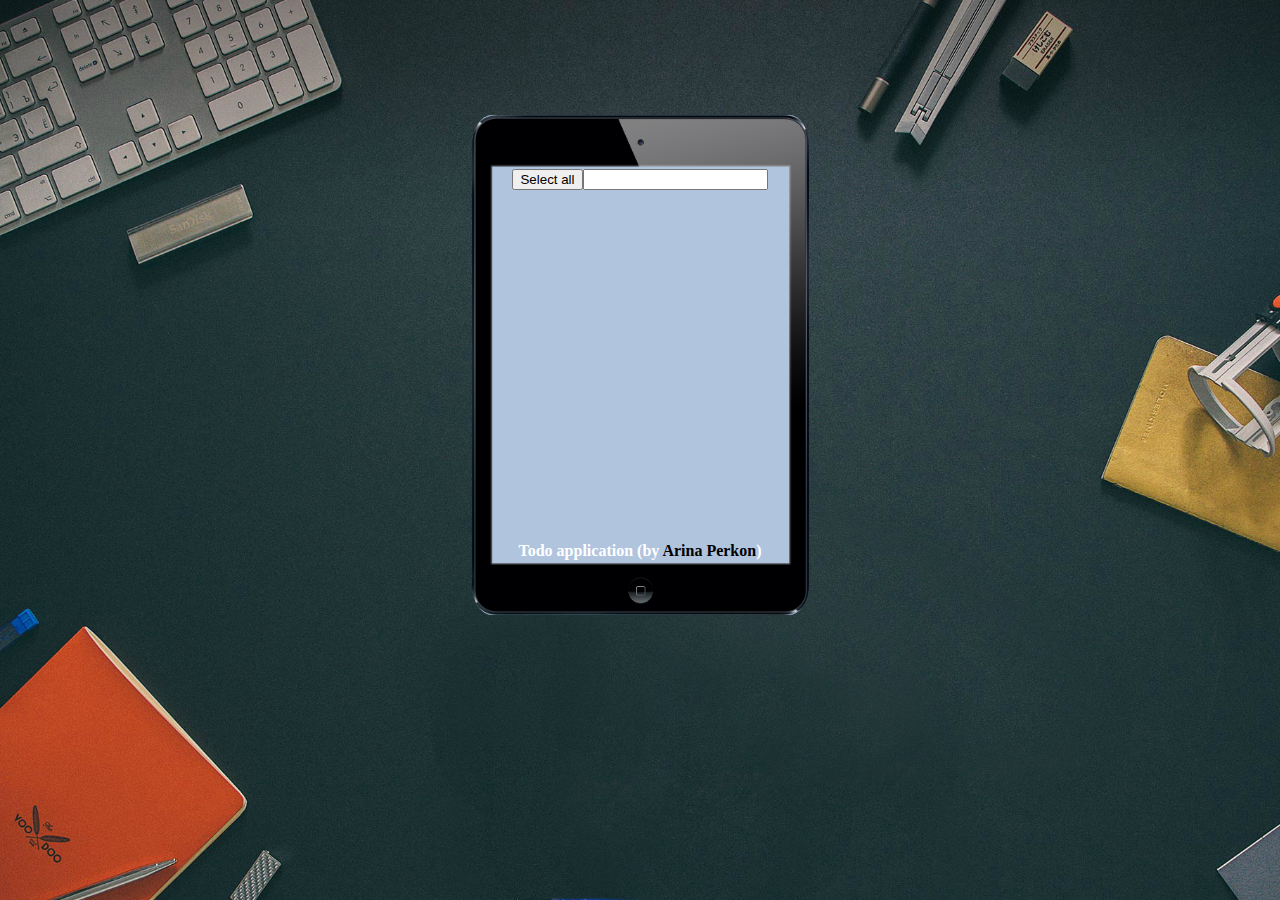
<file: todo-application/index.html>
<!DOCTYPE html>
<html lang="en">
<head>
	<meta charset="UTF-8">
	<title>ToDo Application</title>
	<!-- <link rel="stylesheet" href="https://stackpath.bootstrapcdn.com/bootstrap/4.2.1/css/bootstrap.min.css" integrity="sha384-GJzZqFGwb1QTTN6wy59ffF1BuGJpLSa9DkKMp0DgiMDm4iYMj70gZWKYbI706tWS" crossorigin="anonymous"> -->
	<link rel="stylesheet" href="style.css">
</head>
<body>
	<div class="container">
		<main class="card">
			<!-- <img class="tablet" src="source/img/tablet.png" alt=""> -->
			<!-- <div class="card-header">
				<h4 class="card-title">Todo application (by <a href="https://vk.com/id104644071" target="_blank">Arina Perkon</a>)</h4>
			</div> -->
			<div class="tablet-container">
				<div class="card-body">
					<div class="action-panel">
						<div class="input-group" id='actionPanel1'>
							<div class="input-group-prepend">
								<span id="selectAllAction">
									<button id="selectAllButton" class="btn btn-outline-primary" type="button">Select all</button>
								</span>
							</div>
							<input type="text" class="form-control" id='input'>
						</div>
						<div id='actionPanel2'>
							<div class="btn-group btn-block">
								<button type='button' class='btn btn-success' id="doneAction">Done</button>
								<button type='button' class='btn btn-info' id="restoreAction">Restore</button>
								<button type='button' class='btn btn-danger' id="removeAction">Remove</button>
							</div>
						</div>
					</div>
					<div class="list-panel">
						<ul class="list-group list-group-flush" id='list'>
							<!-- <li class="list-group-item">
								<div class="form-group form-check">
									<input type="checkbox" class="form-check-input" id="exampleCheck1">
									<label class="form-check-label" for="exampleCheck1">Check me out</label>
									<button class="btn btn-outline-primary">Done</button>
									<button class="btn btn-outline-danger">Remove</button>
								</div> 
							</li> -->
						</ul>
					</div>					
				</div>				
				<div class="card-footer">
					<h4 class="card-title">Todo application (by <a href="https://vk.com/id104644071" target="_blank">Arina Perkon</a>)</h4>
				</div>
			</div>			
		</main>
	</div>

	<!-- <script src="https://code.jquery.com/jquery-3.3.1.slim.min.js" integrity="sha384-q8i/X+965DzO0rT7abK41JStQIAqVgRVzpbzo5smXKp4YfRvH+8abtTE1Pi6jizo" crossorigin="anonymous"></script>
	<script src="https://cdnjs.cloudflare.com/ajax/libs/popper.js/1.14.6/umd/popper.min.js" integrity="sha384-wHAiFfRlMFy6i5SRaxvfOCifBUQy1xHdJ/yoi7FRNXMRBu5WHdZYu1hA6ZOblgut" crossorigin="anonymous"></script>
	<script src="https://stackpath.bootstrapcdn.com/bootstrap/4.2.1/js/bootstrap.min.js" integrity="sha384-B0UglyR+jN6CkvvICOB2joaf5I4l3gm9GU6Hc1og6Ls7i6U/mkkaduKaBhlAXv9k" crossorigin="anonymous"></script> -->

	<script src="script.js"></script>
</body>
</file>
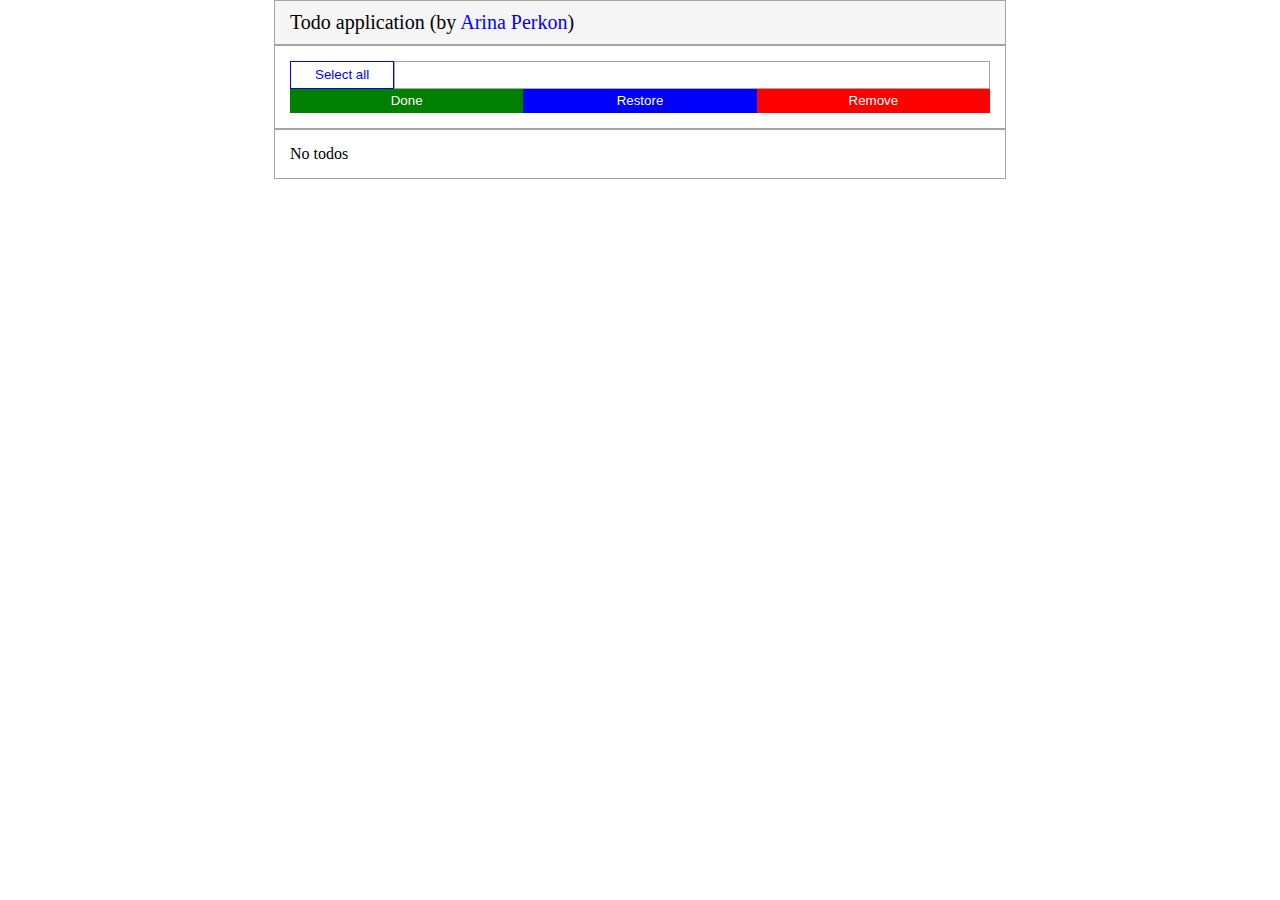
<file: todo-application/todoList/index.html>
<!DOCTYPE html>
<html lang="en">
<head>
    <meta charset="UTF-8">
    <meta name="viewport" content="width=device-width, initial-scale=1.0">
    <link rel="stylesheet" href="css/style.css">
    <title>Todo List</title>
</head>
<body>
    <div class="container">
        <header class="header">
            <div>Todo application (by <span>Arina Perkon</span>)</div>
        </header>
        <main class="main">
            <div class="edit-panel">
                <div class="edit-panel__row">
                    <div class="edit-panel__input">
                        <button id="btnSelectAll">Select all</button>
                        <input type="text" id="input">
                    </div>
                    <div class="edit-panel__buttons">
                        <button id="doneBtn" class="edit-panel__buttons_done btn">Done</button>
                        <button class="edit-panel__buttons_restore btn">Restore</button>
                        <button class="edit-panel__buttons_remove btn">Remove</button>
                    </div>
                </div>
            </div>
        </main>
        <div class="main">
            <ul class="todo-list">
                <div id="text" class="text">No todos</div>
                <!-- <li>
                    <label>
                        <input type="checkbox" name="happy" value="yes">Happy <button class="todo-list__doneBtn btn">Done</button><button class="todo-list__removeBtn btn">Remove</button>
                    </label>
                </li>
                <li>
                    <label>
                        <input type="checkbox" name="happy" value="yes">Happy <button class="todo-list__doneBtn btn">Done</button><button class="todo-list__removeBtn btn">Remove</button>
                    </label>
                </li> -->
            </ul>
        </div>
    </div>

    <script src="https://code.jquery.com/jquery-3.5.1.min.js" integrity="sha256-9/aliU8dGd2tb6OSsuzixeV4y/faTqgFtohetphbbj0=" crossorigin="anonymous"></script>
    
    <script src="js/main.js"></script>
</body>
</html>
</file>
<file: todo-application/style.css>
html, body {
	margin: 0;
	padding: 0;
	height: 100%;
}
ul, li {list-style: none;padding: 0;}

.container {
	/* max-width: 700px;
	margin: 0 auto; */
	height: 100%;
	/* background-color: #e88e91; */
	background-image: url("source/img/slide1.jpg");
	background-size: cover;
}

.card {
	max-width: 700px;
	margin: 0 auto;
	/* height: 100%; */
	display: flex;
	flex-direction: column;
	align-items: center;
	padding: 9% 0px 0px 0px;
}

.tablet {
	height: 500px;
	position: absolute;
}

.tablet-container {
	/* width: 300px;
	height: 395px; */
	width: 337px;
	height: 500px;
	margin: 0 auto;
	border-radius: 6%;
	/* margin-top: 7%; */

	/* background-color: #caa14e; */
	background-color: lightsteelblue;
	background-image: url('source/img/tablet.png');
	background-size: cover;
	
	display: flex;
	flex-direction: column;
	align-items: center;
}

.card-body {
	flex: 1 1 auto;
	margin-top: 16%;
}

.list-panel {
	/* margin-top: 1em; */
	overflow-y: scroll;

	max-width: 337px;
	max-height: 330px;
}

.btn {
	/* float: right;
	margin-bottom: 0; */
}

.card-footer {
	margin-bottom: 10%;
	color: #fff;
}

.card-footer a {
	text-decoration: none;
	color: #000;
}


.todoDone {
	text-decoration: line-through;
	font-style: italic;
	color: gray;
}
</file>
<file: todo-application/todoList/css/style.css>
body {
  padding: 0;
  margin: 0;
}

ul, li {
  list-style: none;
  margin: 0;
  padding: 0;
}

.container {
  display: flex;
  flex-direction: column;
  align-items: center;
  max-width: 700px;
  margin: 0 auto;
}

.header {
  font-size: 20px;
  padding: 10px 15px;
  border: 1px solid #a5a5a5;
  width: 100%;
  font-weight: 500;
  background-color: #f5f5f5;
}
.header span {
  color: blue;
}

.main {
  padding: 15px;
  border: 1px solid #a5a5a5;
  width: 100%;
  display: flex;
  flex-direction: column;
  align-items: center;
}

.edit-panel {
  display: flex;
  flex-direction: column;
  align-items: center;
  width: 100%;
}
.edit-panel__row {
  width: 100%;
}
.edit-panel__input {
  display: flex;
  justify-content: center;
}
.edit-panel__input button {
  flex: 0 1 15%;
  background-color: #fff;
  border: 1px solid blue;
  color: blue;
  line-height: 24px;
}
.edit-panel__input input {
  flex: 0 1 85%;
  border: 1px solid #a5a5a5;
}
.edit-panel__buttons {
  display: flex;
  justify-content: center;
}
.edit-panel__buttons_done {
  background-color: green;
}
.edit-panel__buttons_restore {
  background-color: blue;
}
.edit-panel__buttons_remove {
  background-color: red;
}

.btn {
  color: white;
  border: 0px;
  flex: 0 1 33.333%;
  padding: 0;
  margin: 0;
  line-height: 24px;
}

.todo-list {
  width: 100%;
}
.todo-list li {
  margin: 0px 0px 10px 0px;
}
.todo-list button {
  padding: 0px 10px;
  line-height: 24px;
}
.todo-list__doneBtn {
  background-color: green;
}
.todo-list__removeBtn {
  background-color: red;
}

.done {
  color: #a5a5a5;
  text-decoration: line-through;
}
</file>
